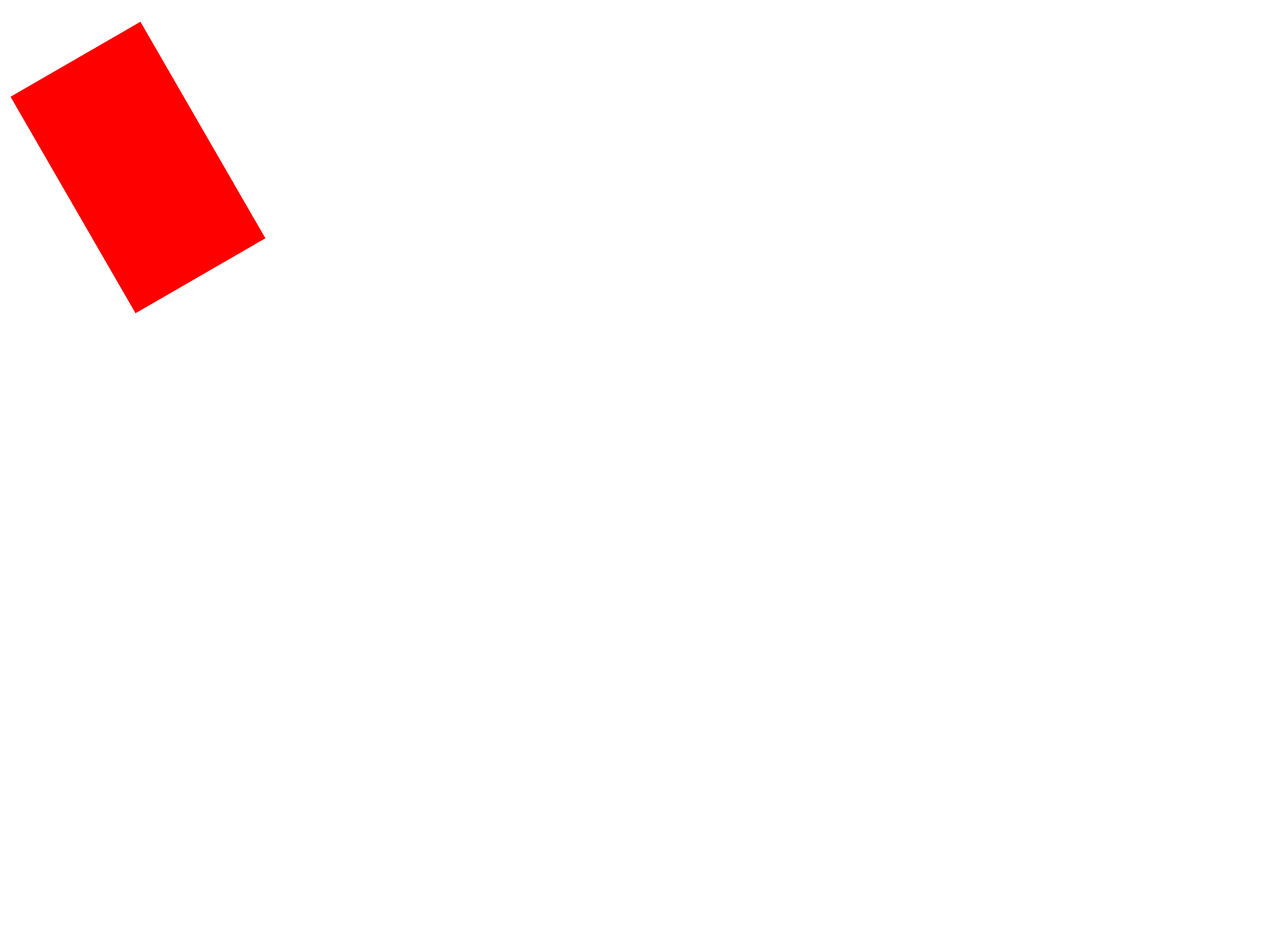
<file: lesson25/index.html>
<!DOCTYPE html>
<html lang="en">
<head>
  <meta charset="UTF-8">
  <meta http-equiv="X-UA-Compatible" content="IE=edge">
  <meta name="viewport" content="width=device-width, initial-scale=1.0">
  <link rel="stylesheet" href="css/reset.css">
  <link rel="stylesheet" href="css/style.css">
  <title>Lesson 25</title>
</head>
<body>
  <div class="conteiner">
    <div class="block">

    </div>
  </div>
</body>
</html>
</file>
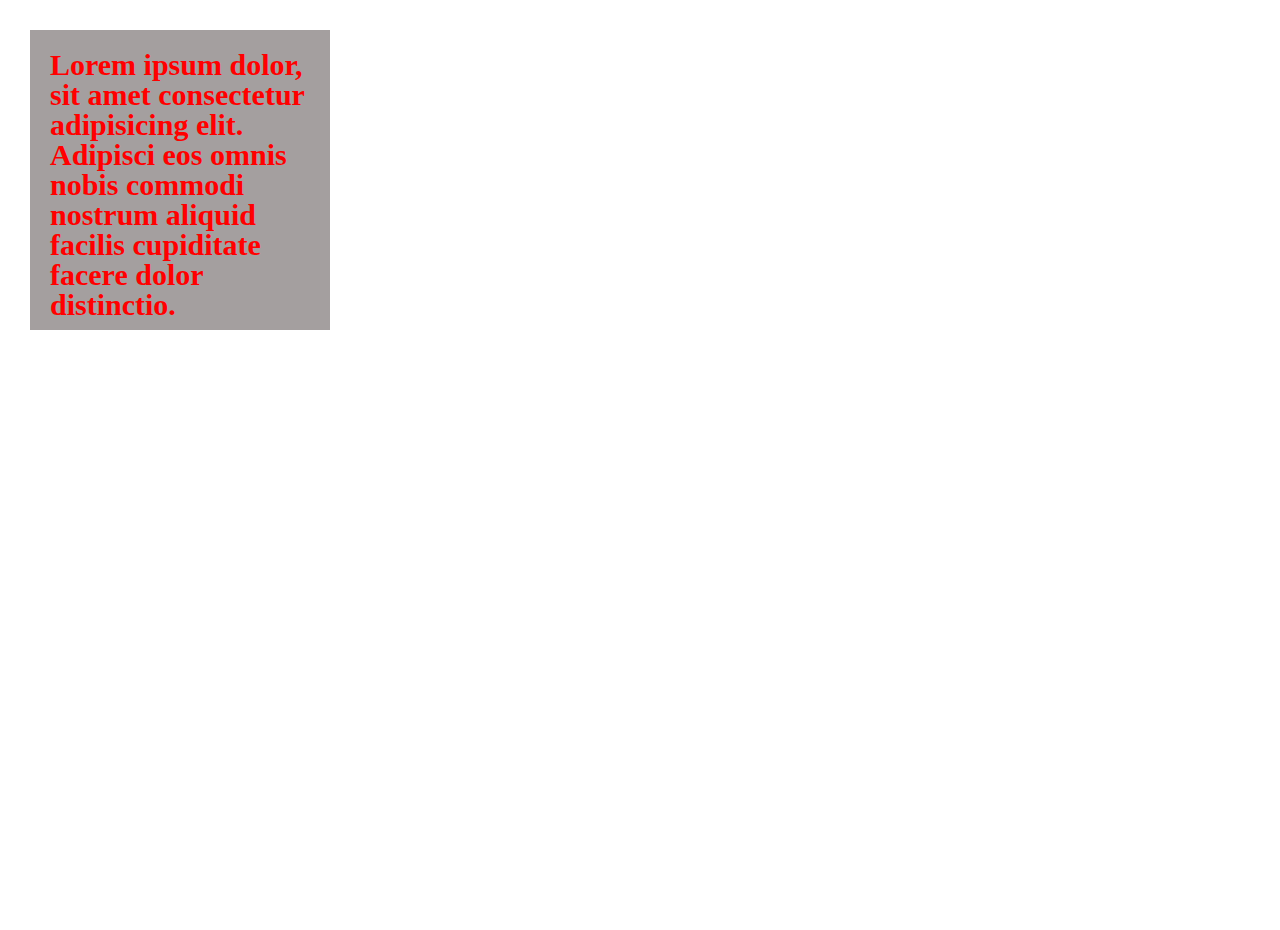
<file: lesson27/index.html>
<!DOCTYPE html>
<html lang="en">
<head>
  <meta charset="UTF-8">
  <meta http-equiv="X-UA-Compatible" content="IE=edge">
  <meta name="viewport" content="width=device-width, initial-scale=1.0">
  <link rel="stylesheet" href="css/reset.css">
  <link rel="stylesheet" href="css/style.css">
  <title>Lesson 27</title>
</head>
<body>
  <div class="conteiner">
    <div class="block">
      <p class="text">Lorem ipsum dolor, sit amet consectetur adipisicing elit. Adipisci eos omnis nobis commodi nostrum aliquid facilis cupiditate facere dolor distinctio.</p>
    </div>
  </div>
</body>
</html>
</file>
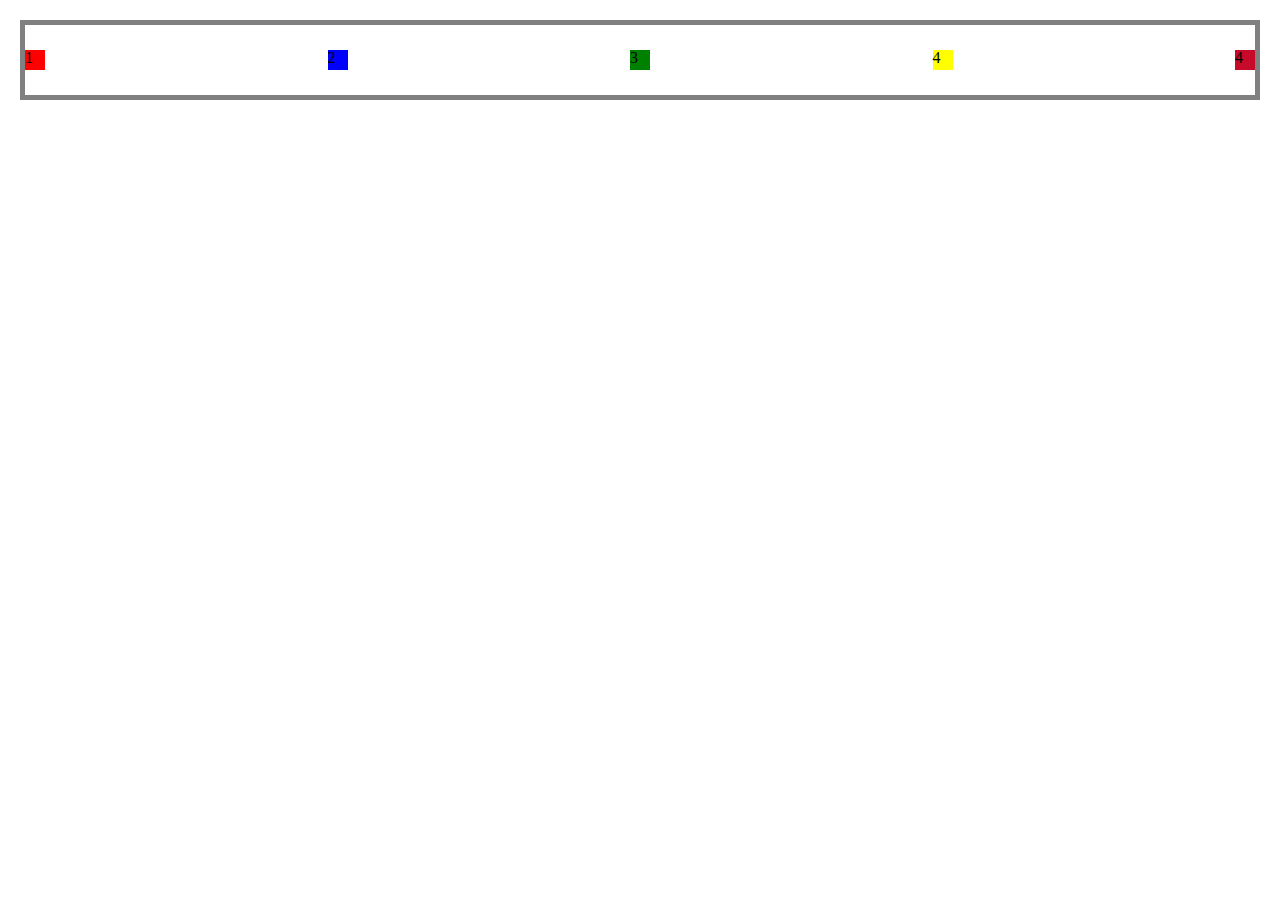
<file: lesson28/index.html>
<!DOCTYPE html>
<html lang="en">
<head>
  <meta charset="UTF-8">
  <meta http-equiv="X-UA-Compatible" content="IE=edge">
  <meta name="viewport" content="width=device-width, initial-scale=1.0">
  <link rel="stylesheet" href="css/reset.css">
  <link rel="stylesheet" href="css/style.css">
  <title>Lesson 28</title>
</head>
<body>
  <div class="conteiner">
    <div class="item1">1</div>
    <div class="item2">2</div>
    <div class="item3">3</div>
    <div class="item4">4</div>
    <div class="item5">4</div>
  </div>
</body>
</html>
</file>
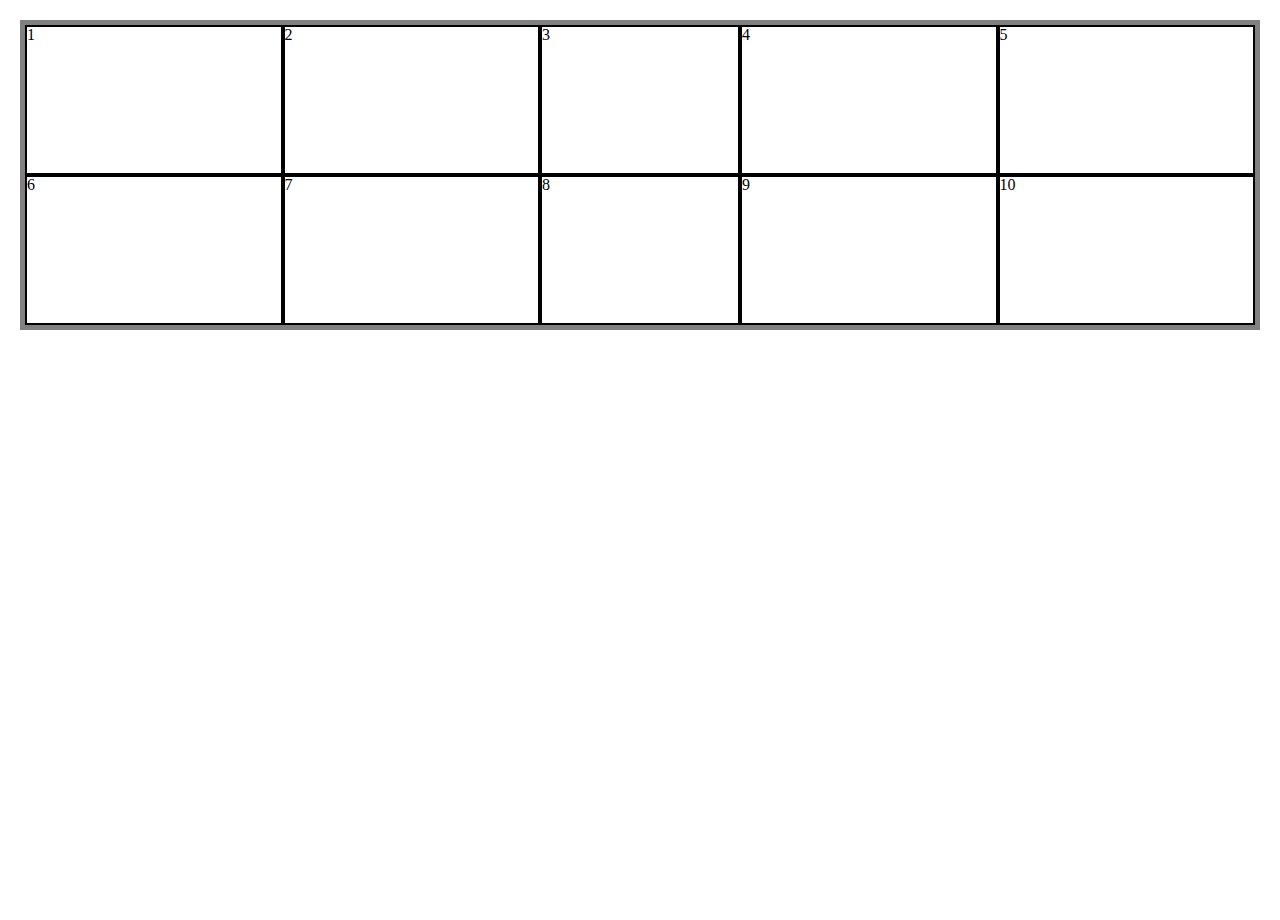
<file: lesson29/index.html>
<!DOCTYPE html>
<html lang="en">
<head>
  <meta charset="UTF-8">
  <meta http-equiv="X-UA-Compatible" content="IE=edge">
  <meta name="viewport" content="width=device-width, initial-scale=1.0">
  <link rel="stylesheet" href="css/reset.css">
  <link rel="stylesheet" href="css/style.css">
  <title>Lesson 29</title>
</head>
<body>
  <div class="grid">
    <div class="grid__item">1</div>
    <div class="grid__item">2</div>
    <div class="grid__item">3</div>
    <div class="grid__item">4</div>
    <div class="grid__item">5</div>
    <div class="grid__item">6</div>
    <div class="grid__item">7</div>
    <div class="grid__item">8</div>
    <div class="grid__item">9</div>
    <div class="grid__item">10</div>
  </div>
</body>
</html>
</file>
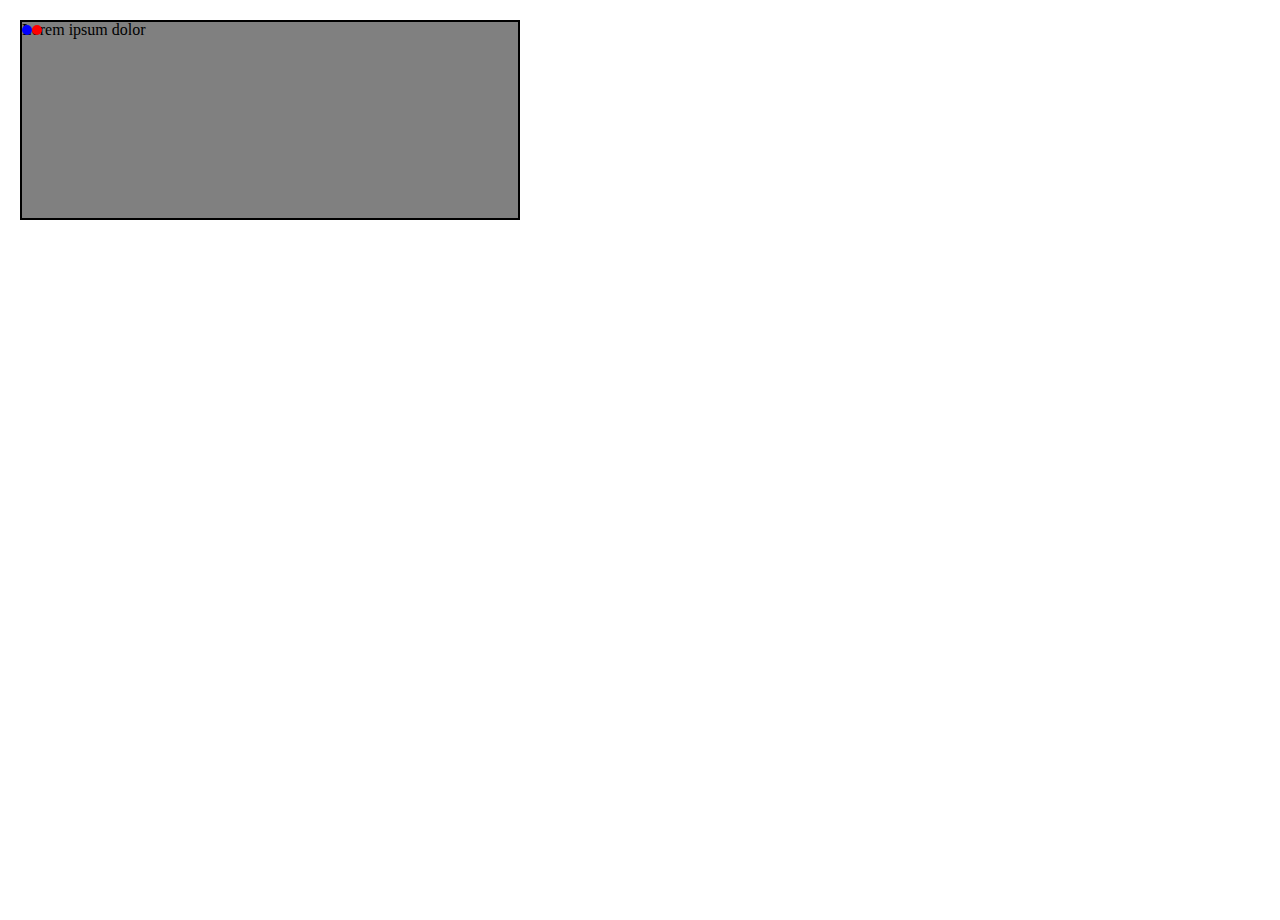
<file: lesson31/index.html>
<!DOCTYPE html>
<html lang="en">
<head>
  <meta charset="UTF-8">
  <meta http-equiv="X-UA-Compatible" content="IE=edge">
  <meta name="viewport" content="width=device-width, initial-scale=1.0">
  <link rel="stylesheet" href="css/reset.css">
  <link rel="stylesheet" href="css/style.css">
  <title>Lesson 31</title>
</head>
<body>
 <div class="conteiner">
  <h1 class="title">Lorem ipsum dolor</h1>
 </div>
</body>
</html>
</file>
<file: lesson25/css/style.css>
.block{
  width: 150px;
  height: 250px;
  background-color: #ff0000;
  margin: 50px 50px 50px 50px;
  transform: rotate(-30deg) translateX(10%);
}
</file>
<file: lesson27/css/style.css>
.block{
width: 300px;
height: 300px;
padding: 20px;
margin: 30px;
background-color: #a49f9f;
}

.text{
  color: red;
  font-size: 30px;
  font-weight: bold;

}

.text:hover{
  color: black;
  animation: animation_text 3s linear infinite;
}

@keyframes animation_text {
 0%{
  color: red;
 } 
 100%{
  color: black;
 }
}
</file>
<file: lesson28/css/style.css>
.conteiner{
  max-width: 100%;
  height: 80px;
  margin: 20px;
  border: 5px solid grey;
  display: flex;
  justify-content: space-between;
  align-items: center;
}
.item1{
  width: 20px;
  height: 20px;
  background-color: red;
}
.item2{
  width: 20px;
  height: 20px;
  background-color: blue;
}
.item3{
  width: 20px;
  height: 20px;
  background-color: green;
}
.item4{
  width: 20px;
  height: 20px;
  background-color: yellow;
}
.item5{
  width: 20px;
  height: 20px;
  background-color: rgb(199, 10, 42);
}
</file>
<file: lesson29/css/style.css>
.grid{
  max-width: 100%;
  margin: 20px;
  border: 5px solid grey;
  display: grid;
  grid: auto auto/ 1fr 1fr minmax(100px,200px) 1fr 1fr; 
}

.grid__item{
  height: 150px;
  border: 2px solid black; 
}
</file>
<file: lesson31/css/style.css>
.conteiner{
  margin: 20px;
  height: 200px;
  width: 500px;
  border: 2px solid black;
  background-color: grey;
}


.title{
  display: inline-flex;
  align-items: center;
  position: relative;
}

.title::before{
content: "";
display: inline-block;
position: absolute;
height: 10px;
width: 10px;
border-radius: 50%;
background-color: blue;
margin-right: 10px;
}

.title::after{
content: "";
display: inline-block;
position: absolute;
height: 10px;
width: 10px;
border-radius: 50%;
background-color: red;
margin-left: 10px;
}
</file>
